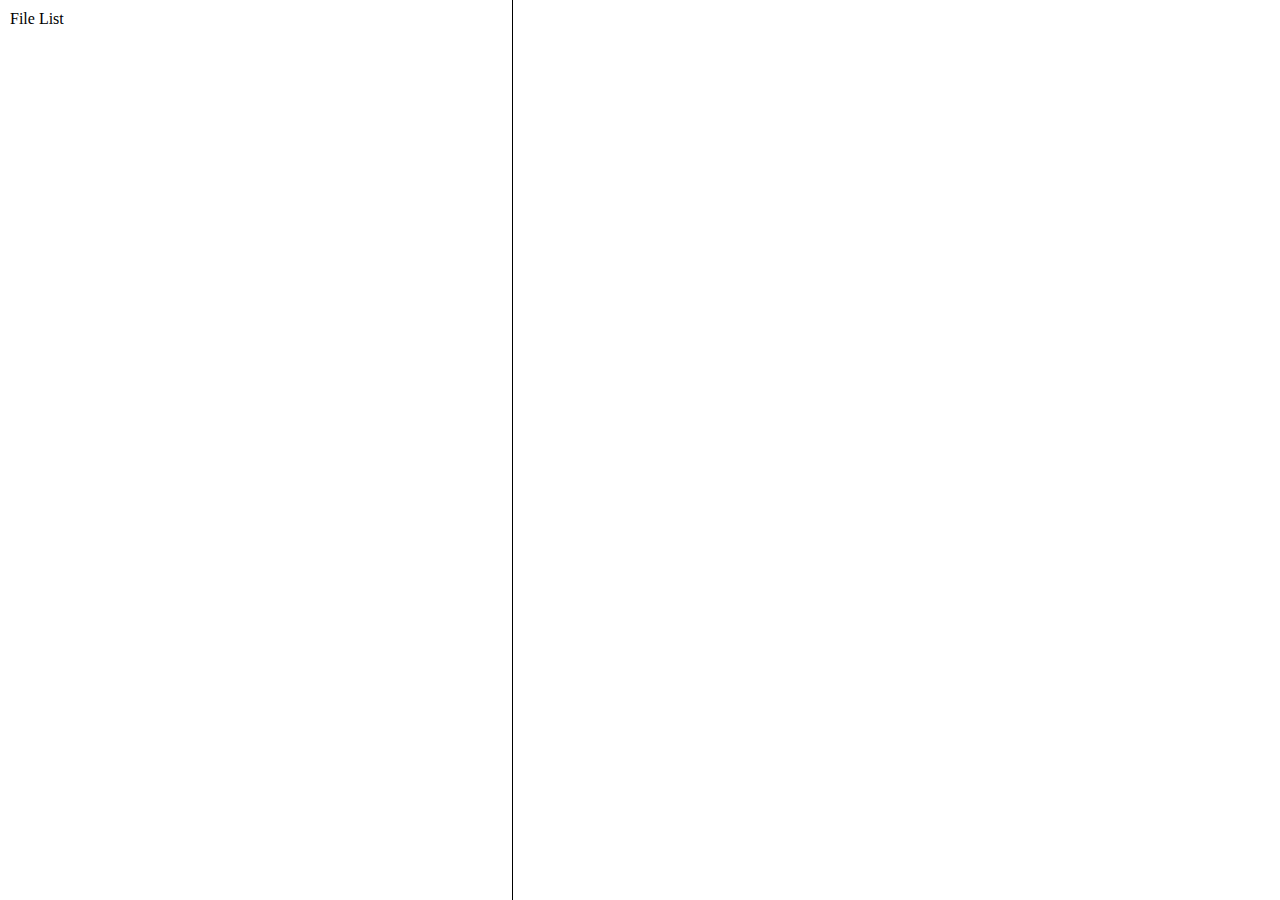
<file: ch07/7-5/src-tauri/rsc/index.html>
<!doctype html>
<html class="no-js" lang="ja">
    <head>
        <meta charset="utf-8">
        <meta name="viewport" content="width=device-width, initial-scale=1">
        <title>index</title>
        <link rel="stylesheet" href="css/stylesheet.css">
    </head>

    <body>

        <div class="main">
            <div class="left-column">
                <div id="file-list-title">File List</div>
                <div id="file-list"></div>
            </div>
            <div class="right-column">
                <pre id="file-content-pre"><code id="file-content"></code></pre>
            </div>
        </div>

        <script src="js/app.js"></script>

    </body>
</html>
</file>
<file: ch07/7-5/src-tauri/rsc/css/stylesheet.css>
html {
    margin: 0px;
    padding: 0px;
    width: 100%;
    height: 100%;
}

body {
    margin: 0px;
    padding: 0px;
    width: 100%;
    height: 100%;
}

.main {
    display: flex;
    width: 100%;
    height: 100%;
}

.left-column {
    width: 40%;
    height: 100%;
    word-break: break-word;
    border-right: 1pt solid black;
    overflow-y: scroll;
}

.right-column {
    width: 60%;
    height: 100%;
    overflow-y: scroll;
}

#file-list-title {
    margin: 10px;
}

.entry {
    margin-left: -10px;
    font-size: 10pt;
}

#file-content-pre {
    margin: 10px;
}
</file>
